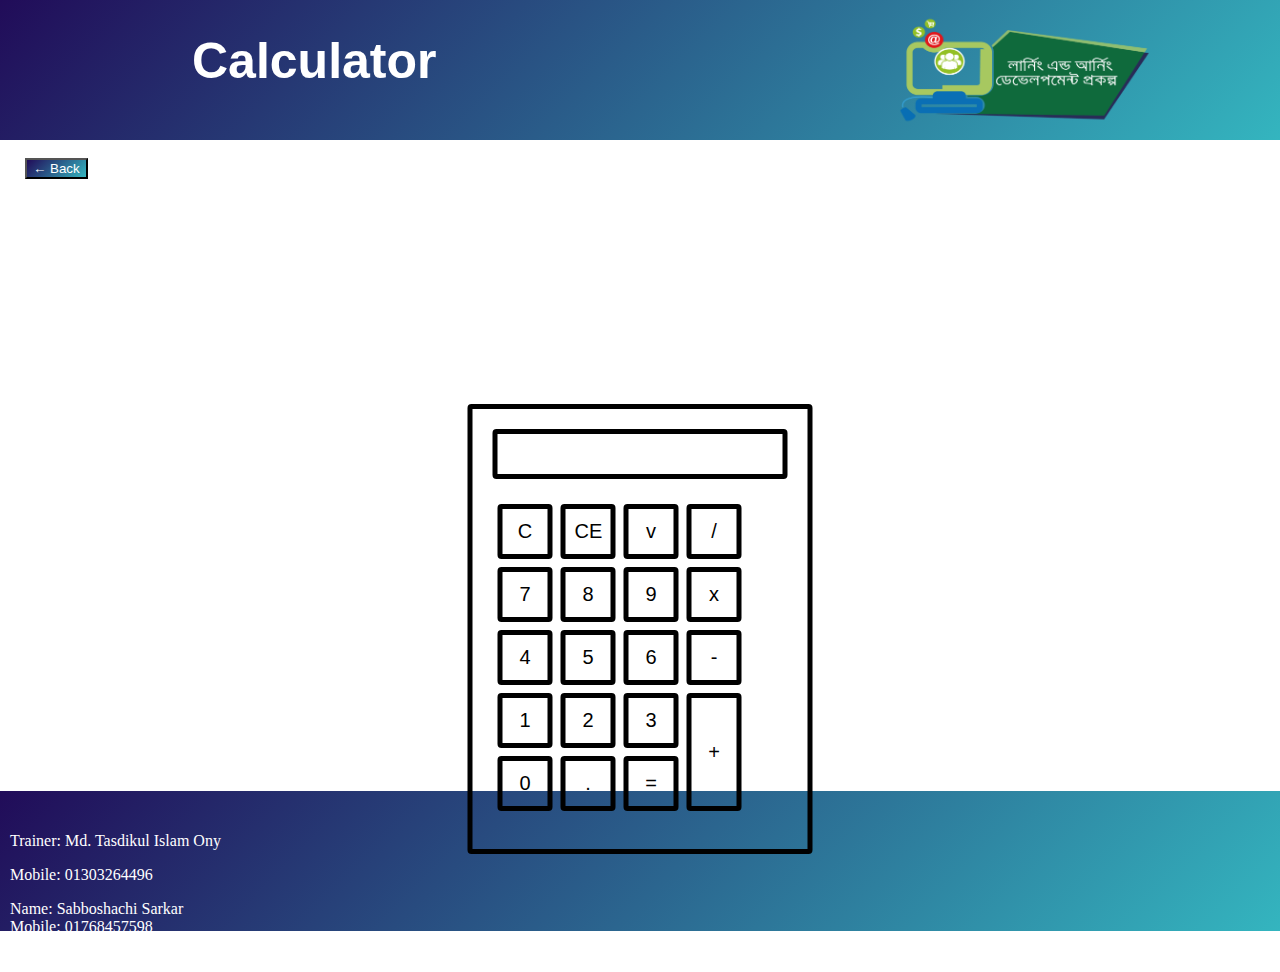
<file: Web Application Projects/01. LEDP_JavaScript_WebApplication_Assignment-master/Calculator/index.html>
<!DOCTYPE html>
<html>
<head>
	<title>Calculator</title>
	<link rel="stylesheet" type="text/css" href="style.css">
  <link rel="stylesheet" href="https://stackpath.bootstrapcdn.com/bootstrap/4.5.0/css/bootstrap.min.css" integrity="sha384-9aIt2nRpC12Uk9gS9baDl411NQApFmC26EwAOH8WgZl5MYYxFfc+NcPb1dKGj7Sk" crossorigin="anonymous">
	<script>
		function back(){
			var exp = document.calculatrice.textview.value;
            document.calculatrice.textview.value = exp.substring(0,exp.length-1); 
		}
	</script>
</head>
<body>
   <div id="toopbar">
      <h1 style="float: left; margin-left:15%; font-size: 50px; color: #ffffff; margin-top: 2.5%; font-family: arial;">Calculator</h1>
      <img id="ledp" src="../MainPage/img/100967120_1589692037856562_5205586545565761536_n.png" alt="LEDP">
   </div><br>
   <div>
    <a href="../MainPage/Our_Service.html"><button type="button" class="btn" style="background-image: linear-gradient(-45deg, #34b5bf 0%, #210c59 100%); color: #ffffff; margin-left: 25px;"> ← Back </button></a>
  </div>

   <div class="calculatrice">
   	<form name="calculatrice">
   		<input name="textview" class="screen" type="textview">
   	</form>
   	<table>
   		<tr>
   			<td><input type="button" class="bn" value="C" onclick=" document.calculatrice.textview.value = ''"/></td>
   			<td><input type="button" class="bn" value="CE" onclick="back()"/></td>
   			<td><input type="button" class="bn" value="v" onclick="document.calculatrice.textview.value = Math.sqrt(document.calculatrice.textview.value)"/></td>
   			<td><input type="button" class="bn" value="/" onclick="document.calculatrice.textview.value += '/'"/></td>
   		</tr>
   		<tr>
   			<td><input type="button" class="bn" value="7" onclick="document.calculatrice.textview.value += '7'"/></td>
   			<td><input type="button" class="bn" value="8" onclick="document.calculatrice.textview.value += '8'"/></td>
   			<td><input type="button" class="bn" value="9" onclick="document.calculatrice.textview.value += '9'"/></td>
   			<td><input type="button" class="bn" value="x" onclick="document.calculatrice.textview.value += '*'"/></td>
   		</tr>
   		<tr>
   			<td><input type="button" class="bn" value="4" onclick="document.calculatrice.textview.value += '4'"/></td>
   			<td><input type="button" class="bn" value="5" onclick="document.calculatrice.textview.value += '5'"/></td>
   			<td><input type="button" class="bn" value="6" onclick="document.calculatrice.textview.value += '6'"/></td>
   			<td><input type="button" class="bn" value="-" onclick="document.calculatrice.textview.value += '-'"/></td>
   		</tr>
   		<tr>
   			<td><input type="button" class="bn" value="1" onclick="document.calculatrice.textview.value += '1'"/></td>
   			<td><input type="button" class="bn" value="2" onclick="document.calculatrice.textview.value += '2'"/></td>
   			<td><input type="button" class="bn" value="3" onclick="document.calculatrice.textview.value += '3'"/></td>
   			<td rowspan="2"><input style="height: 118px" type="button" class="bn plus" value="+" onclick="document.calculatrice.textview.value += '+'"/></td>
   		</tr>
   		<tr>
   			<td><input type="button" class="bn" value="0" onclick="document.calculatrice.textview.value += '0'"/></td>
   			<td><input type="button" class="bn" value="." onclick="document.calculatrice.textview.value += '.'"/></td>
   			<td><input type="button" class="bn" value="=" onclick="document.calculatrice.textview.value = eval(document.calculatrice.textview.value)"/></td>
   		</tr>
   	</table>
   </div><br><br><br><br><br><br><br><br><br>

<div id="footbar">
      <div class="row">
          <div class="col-8" style="padding-top: 15px;">
              <p style="color: #ffffff; ">Trainer: Md. Tasdikul Islam Ony </p>
              <p style="color: #ffffff; ">Mobile: 01303264496 </p>
          </div>
          <div class="col-4" >
              <p style="color: #ffffff; ">Name: Sabboshachi Sarkar <br>
              Mobile: 01768457598 <br>
              Class Name: Web 104 <br>
              Batch ID: L4RJWDD104 
          </div>
      </div>
  </div>
</body>
</html>
</file>
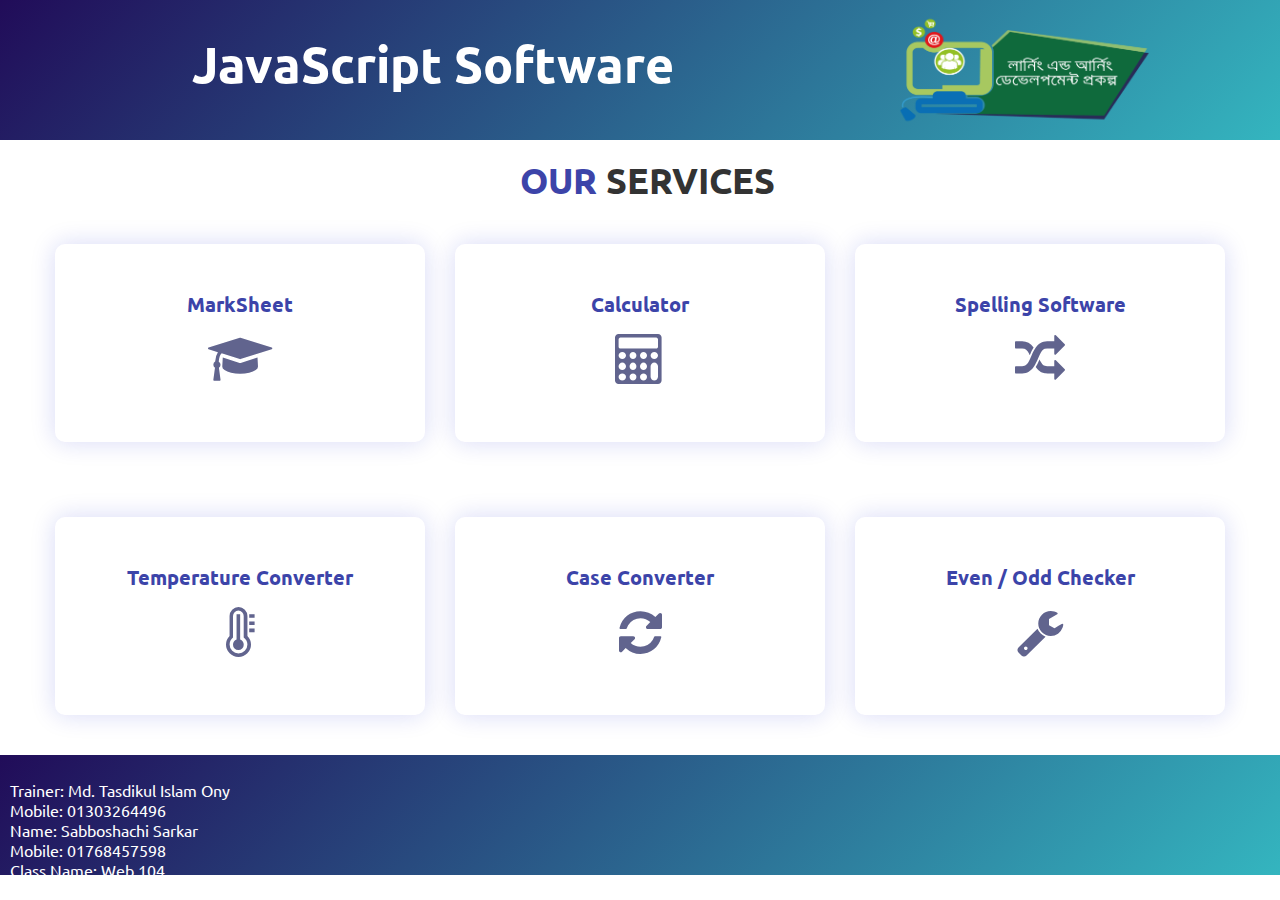
<file: Web Application Projects/01. LEDP_JavaScript_WebApplication_Assignment-master/MainPage/Our_Service.html>
<!DOCTYPE html>
<html lang="en">
<head>
    <meta charset="UTF-8">
    <meta name="viewport" content="width=device-width, initial-scale=1.0">
    <title>JavaScript Software</title>

    <link rel="stylesheet" href="style.css">
    <link rel="stylesheet" href="https://cdnjs.cloudflare.com/ajax/libs/font-awesome/4.7.0/css/font-awesome.min.css">
    <link rel="stylesheet" href="https://stackpath.bootstrapcdn.com/bootstrap/4.5.0/css/bootstrap.min.css" integrity="sha384-9aIt2nRpC12Uk9gS9baDl411NQApFmC26EwAOH8WgZl5MYYxFfc+NcPb1dKGj7Sk" crossorigin="anonymous">

</head>
<body>
<div id="toopbar">
    
    <h1 style="float: left; margin-left:15%; font-size: 50px; color: #ffffff; margin-top: 2.5% ">JavaScript Software</h1>
    <img id="ledp" src="img/100967120_1589692037856562_5205586545565761536_n.png" alt="LEDP">
</div>

<section class="services">
    <div class="container">
        <div class="services-title">
            <div class="title">
                <h2><span> Our </span> Services</h2>
            </div>
        </div>

        <div class="services-box">

            <div class="box" onclick="location.href='../MarkSheet/index.html';">
                <div class="ser-box">
                     <h4>MarkSheet</h4>
                     <p><i class="fa fa-graduation-cap" aria-hidden="true" style="font-size: 50px;"></i></p>
                </div>
            </div>

            <div class="box" onclick="location.href='../Calculator/index.html';">
                <div class="ser-box">
                    
                     <h4>Calculator</h4>
                     <p><i class="fa fa-calculator" aria-hidden="true" style="font-size: 50px;"></i></p>
                </div>
            </div>

            <div class="box" onclick="location.href='../NumSpelling/index.html';">
                <div class="ser-box">
                     <h4>Spelling Software</h4>
                     <p><i class="fa fa-random" aria-hidden="true" style="font-size: 50px;"></i></p>
                </div>
            </div>


            <div class="box" onclick="location.href='../Temp/temp.html';">
                <div class="ser-box">
                     <h4>Temperature Converter</h4>
                     <p><i class="fa fa-thermometer-full" aria-hidden="true" style="font-size: 50px;"></i></p>
                </div>
            </div>

            <div class="box" onclick="location.href='../CaseConverter/index.html';">
                <div class="ser-box">
                     

                     <h4>Case Converter</h4>
                     <p><i class="fa fa-refresh" aria-hidden="true" style="font-size: 50px;"></i></p>
                </div>
            </div>

            <div class="box" onclick="location.href='../OddEven/index.html';">
                <div class="ser-box">
                     <h4>Even / Odd Checker</h4>
                     <p><i class="fa fa-wrench" aria-hidden="true" style="font-size: 50px;"></i></p>
                </div>
            </div>
        </div>
    </div>
</section>
<br><br>

    <div id="footbar">
        <div class="row">
            <div class="col-8" style="padding-top: 15px;">
                <p style="color: #ffffff; ">Trainer: Md. Tasdikul Islam Ony </p>
                <p style="color: #ffffff; ">Mobile: 01303264496 </p>
            </div>
            <div class="col-4" >
                <p style="color: #ffffff; ">Name: Sabboshachi Sarkar <br>
                Mobile: 01768457598 <br>
                Class Name: Web 104 <br>
                Batch ID: L4RJWDD104 
            </div>
        </div>
    </div>






</body>
</html>
</file>
<file: Web Application Projects/01. LEDP_JavaScript_WebApplication_Assignment-master/Calculator/style.css>
html,body{
	height: 100%;
}
body{
	margin: 0;
	padding: 0;
	/*background: linear-gradient(to left, #FF416C, #FF4B2B) no-repeat;*/
	background: white;
	width: 100%;
	height: 100%;
}
#toopbar{
    width: 100%;
    height: 140px;
    background-color: gray;
    background-image: linear-gradient(-45deg, #34b5bf 0%, #210c59 100%);
    
}
#ledp{
    height: 120px;
    margin: 10px;
    margin-right: 120px;
    float: right;
}

.calculatrice{
	width: 295px;
	height: 420px;
	padding: 10px 20px;
	border: 5px solid black;
	border-radius: 4px;
	position: relative;
	top: 50%;
	left:50%;
	transform: translate(-50%, -50%);
}
.screen{
	background: none;
	padding: 20px;
	box-sizing: border-box;
	margin-bottom: 20px;
	margin-top: 10px;
	border: 5px solid black;
	border-radius: 4px;
	color: black;
	width: 100%;
	height: 50px;
	font-size: 20px;
}
.bn{
	outline: none;
	width:55px;
    height:55px;
    margin: 2px;
    padding: 9px;
    background: none;
	border: 5px solid black;
	border-radius: 4px;
	color: black;
	font-size: 20px;
	text-align: center;
	cursor: pointer;
}
.bn:hover{
	transform: scale(1.08);
	transition: .5s;
	background-image: linear-gradient(-45deg, #34b5bf 0%, #210c59 100%);
	color: #ffffff;
}
#footbar{
    
    height: 120px;
    background-image: linear-gradient(-45deg, #34b5bf 0%, #210c59 100%);
    padding: 10px;
    
    
}
</file>
<file: Web Application Projects/01. LEDP_JavaScript_WebApplication_Assignment-master/MainPage/style.css>
/******* google font ****/
@import url('https://fonts.googleapis.com/css?family=Poppins|Ubuntu&display=swap');

*
{
    box-sizing: border-box;
    margin: 0;
    padding: 0;
}




body
{
    background: #fff;
    font-family: 'Ubuntu',sans-serif;
}

#toopbar{
    width: 100%;
    height: 140px;
    background-color: gray;
    background-image: linear-gradient(-45deg, #34b5bf 0%, #210c59 100%);
    
}

#ledp{
    height: 120px;
    margin: 10px;
    margin-right: 120px;
    float: right;
}

.services
{
    display: block;
    position: relative;
    padding: 0;
}
.container
{
    max-width: 1200px;
    padding-left: 15px;
    padding-right: 15px;
    margin-left: auto;
    margin-right: auto;
}
.services-title
{
    display: flex;
    flex-wrap: wrap;
    margin-right: -15px;
    margin-left: -15px;
}


.services-box
{
    display: flex;
    flex-wrap: wrap;
    margin-right: -15px;
    margin-left: -15px;
    margin-top: -15px;
}

.title
{
    margin-left: 15px;
    position: relative;
    width: 100%;
    padding-right: 15px;
    padding-left: 15px;
    margin-bottom:0px;
    text-align: center;
    top: 26px;

}
.services-title h2 span
{
    color: #3c44a9;
}
.services-title h2
{
    margin-top: -10px;
    margin-bottom: 6px;
    text-transform: uppercase;
    font-size: 36px;
    line-height: 48px;
    font-weight: 700;
    color: #333;
    font-family:'Ubuntu',sans-serif;
}

.box
{
    position: relative;
    width: 100%;
    padding-right: 15px;
    padding-left: 15px;
    max-width: 33.333333%;
}
.ser-box
{
    margin-top: 75px;
    padding-bottom: 30px;
    padding: 0 60px;
    min-height: 198px;
    text-align: center;
    border-radius: 10px;
    background-color: #fff;
    transition: all .4s ease-in-out;
    box-shadow: 0 0 25px 0 rgba(20,27,202,.17);
}

.ser-box .icon
{
    margin-bottom: 0;
    transform: translateY(-50%);
    text-align: center;
}
.ser-box h4
{
    font-weight: 700;
    font-size: 20px;
    line-height: 1;
    color: #3c44a9;
    padding-top: 50px;
    font-family: 'Ubuntu',sans-serif;
}
.ser-box p
{
    color: #61648e;
    line-height: 24px;
    margin-top: 20px;
    font-family:'Ubuntu',sans-serif;
}
.ser-box:hover
{
    box-shadow: 0 0 25px 0 rgba(20,27,201,.05);
    cursor: pointer;
    background-image: 
    linear-gradient(-45deg, #fb0054 0%, #f55b2a 100%);
}

.ser-box:hover h4,
.ser-box:hover p
{
    color: #fff;
}



.services-box .box:nth-child(1) .ser-box:hover
{
    background-image: 
    linear-gradient(-45deg, #34b5bf 0%, #210c59 100%);
}



.services-box .box:nth-child(3) .ser-box:hover
{
    background-image: 
    linear-gradient(-45deg, #3615e7 0%, #44a2f6 100%);
}

.services-box .box:nth-child(4) .ser-box:hover
{
    background-image: 
    linear-gradient(-45deg, #fc6a0e 0%, #fdb642 100%);
}


.services-box .box:nth-child(5) .ser-box:hover
{
    background-image: 
    linear-gradient(-45deg, #8d40fb 0%, #5a57fb 100%);
}



.services-box .box:nth-child(6) .ser-box:hover
{
    background-image: 
    linear-gradient(-45deg, #27b88d 0%, #22dd73 100%);
}

#footbar{
    width: 100%;
    height: 120px;
    background-image: linear-gradient(-45deg, #34b5bf 0%, #210c59 100%);
    padding: 10px;
}



/********-Responsive-************/

@media(min-width: 768px)
{
    .box
    {
        flex: 0 0 50% !important;
        max-width: 50% !important;
    }
}





@media(min-width: 600px)
{
    .box
    {
        flex: 0 0 50% !important;
        max-width: 50% !important;
    }
}



@media(min-width: 992px)
{
    .box
    {
        flex: 0 0 33.333333% !important;
        max-width: 33.333333% !important;
    }
}



@media(min-width: 414px)
{
    .box
    {
        flex: 0 0 100%;
        max-width: 100%;
    }
}


@media(min-width: 370px)
{
    .box
    {
        flex: 0 0 100%;
        max-width: 100%;
    }
}


@media(min-width: 320px)
{
    .box
    {
        flex: 0 0 100%;
        max-width: 100%;
    }
}
</file>
